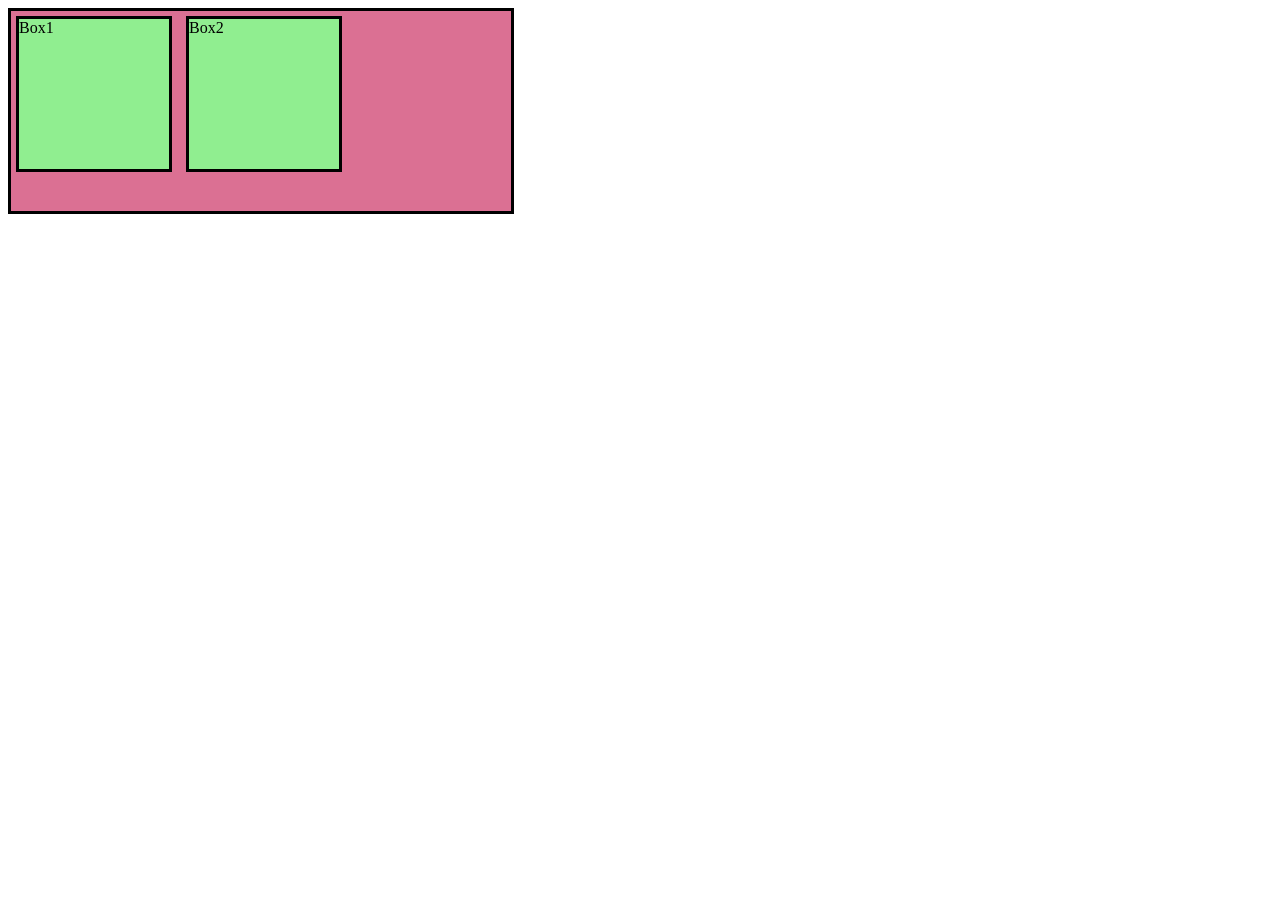
<file: CSS/flexbox/index.html>
<!DOCTYPE html>
<html lang="en">
<head>
    <meta charset="UTF-8">
    <meta name="viewport" content="width=device-width, initial-scale=1.0">
    <title>FLoat</title>
    <link rel="stylesheet" href="style.css">
</head>
<body>
    <div id="container">

    <div id="box1" class="box">Box1</div>
     <div id="box2" class="box">Box2</div>
   

    </div>
</body>
</html>
</file>
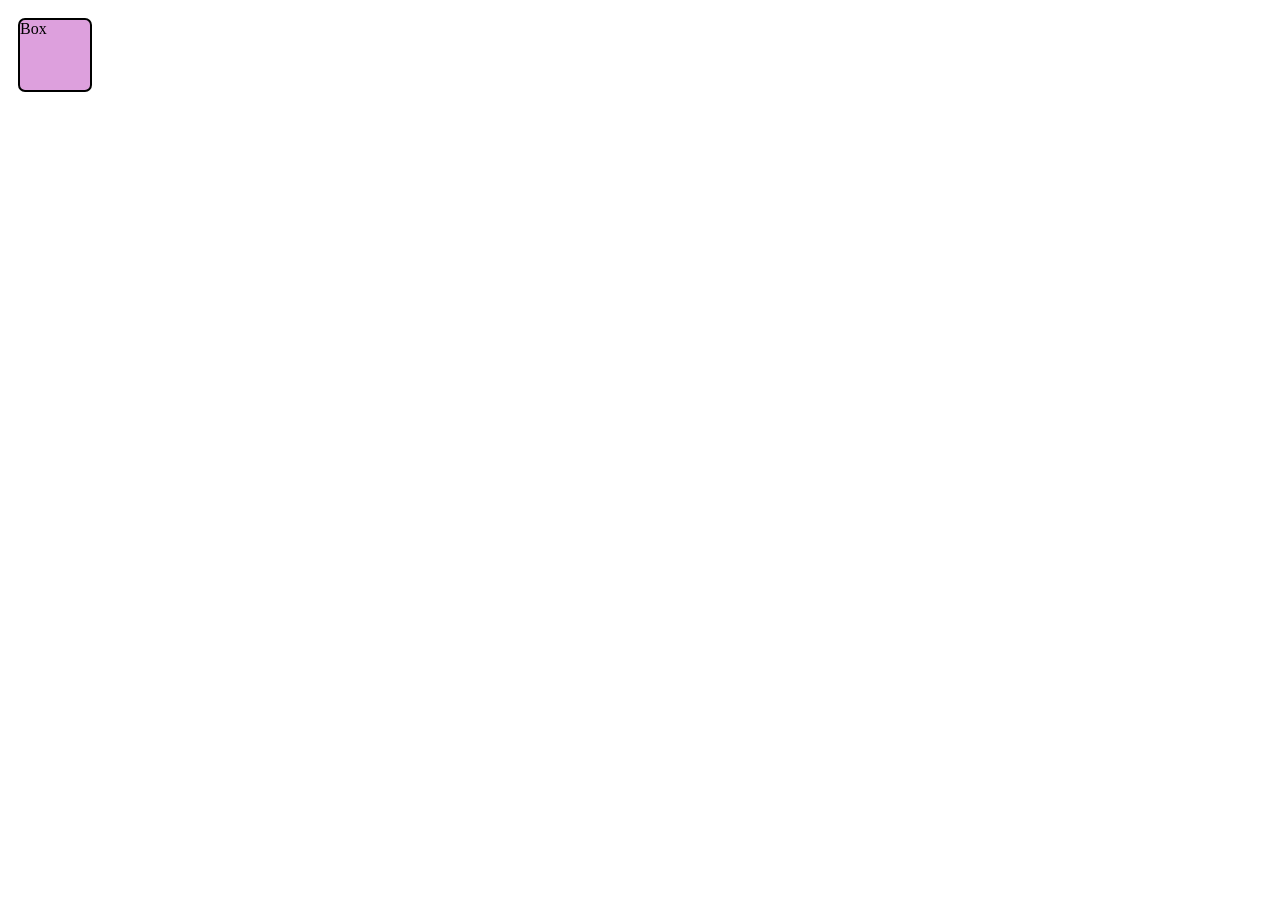
<file: Animation/a.html>
<!DOCTYPE html>
<html lang="en">
<head>
    <meta charset="UTF-8">
    <meta name="viewport" content="width=device-width, initial-scale=1.0">
    <title>Animate box</title>
    <link rel="stylesheet" href="a.css">
</head>
<body>

    <div class="box">Box</div>
    
</body>
</html>
</file>
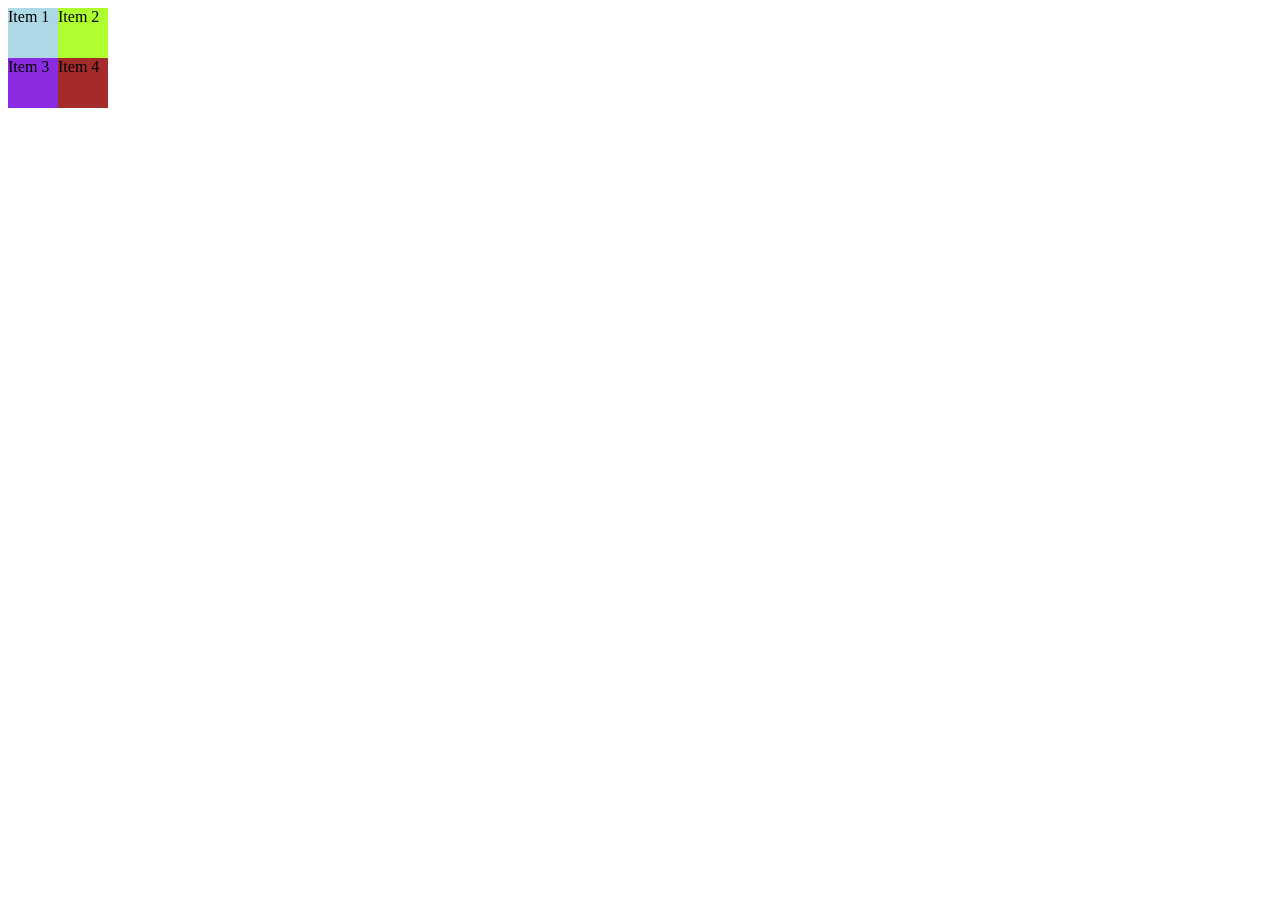
<file: Grid/grid.html>
<!DOCTYPE html>
<html lang="en">
<head>
    <meta charset="UTF-8">
    <meta name="viewport" content="width=device-width, initial-scale=1.0">
    <title>Grid</title>
    <link rel="stylesheet" href="grid.css">
</head>
<body>
    <div class="container">
        <div class="item1">Item 1</div>
        <div class="item2">Item 2</div>
        <div class="item3">Item 3</div>
        <div class="item4">Item 4</div>
    </div>
    
</body>
</html>
</file>
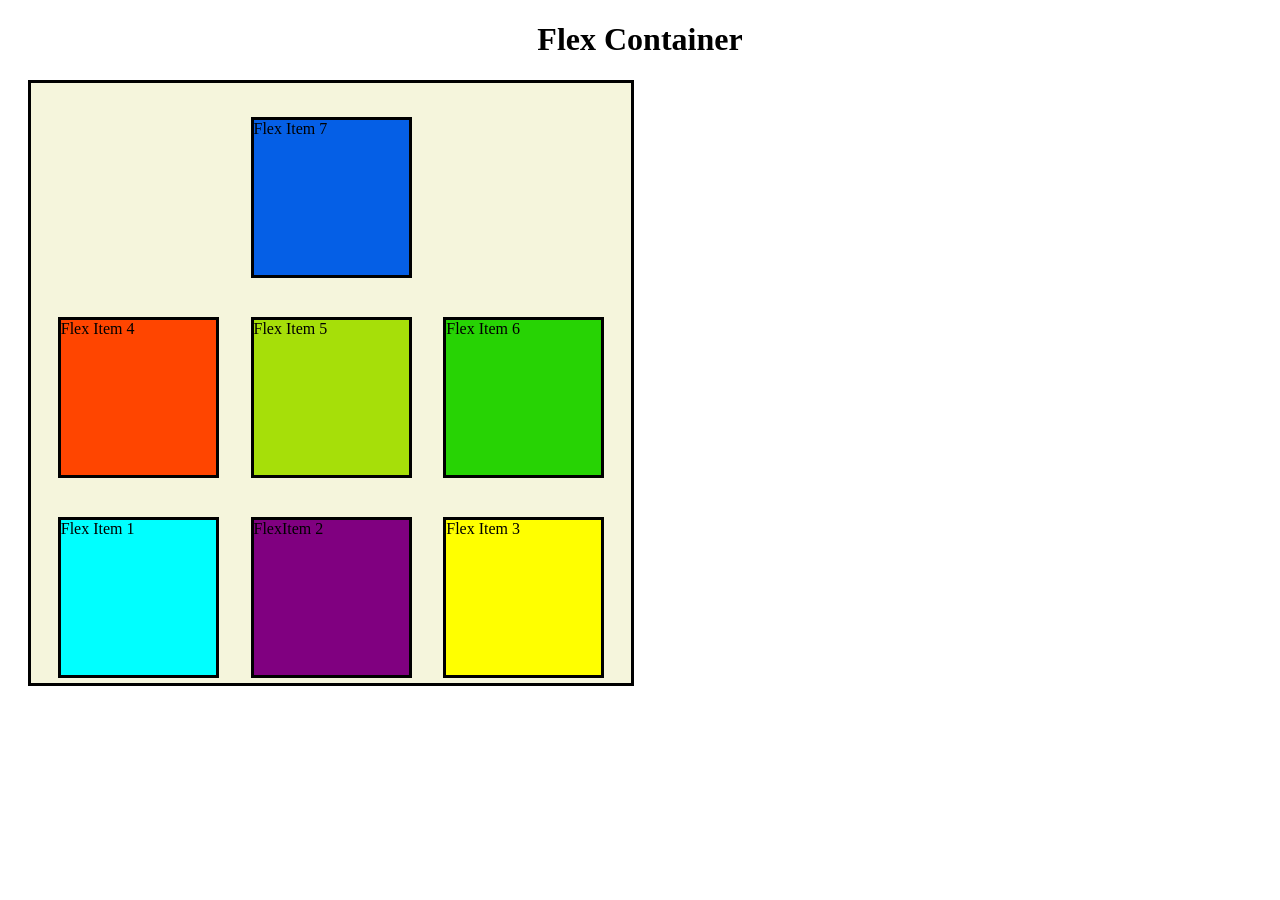
<file: CSS/flexbox/flex.html>
<!DOCTYPE html>
<html lang="en">
<head>
    <meta charset="UTF-8">
    <meta name="viewport" content="width=device-width, initial-scale=1.0">
    <title>Document</title>
    <link rel="stylesheet" href="flex.css">
</head>
<body>
    <h1 id="heading">Flex Container</h1>
    <div id="container">
    <div id="box1" class="box">Flex Item 1</div>
    <div id="box2" class="box">FlexItem 2</div>
    <div id="box3" class="box">Flex Item 3</div>
    <div id="box4" class="box">Flex Item 4</div>
    <div id="box5" class="box">Flex Item 5</div>
    <div id="box6" class="box">Flex Item 6</div>
    <div id="box7" class="box">Flex Item 7</div>

   

    </div>
</body>
</html>
</file>
<file: CSS/flexbox/style.css>
#container{
    height: 200px;
    width: 500px;
    border: 3px solid black;
    background-color: palevioletred;
}
.box{
    height: 150px;
    width: 150px;
    background-color:lightgreen ;
    margin: 5px;
     border: 3px solid black;
     display: inline-block;

}
#box2{
    
}
</file>
<file: Animation/a.css>
.box{
    height: 70px;
    width: 70px;
    border: 2px solid black;
    border-radius: 7px;
    background-color: plum;
    position: relative;
    top: 10px;
    left: 10px;

    animation: animate 1s ease-in-out 1s infinite alternate ;



}

@keyframes animate {
    0% {left:10px top:0px}
    50%{left:150px; top:100px}
    100%{left:300px; top: 0px;}
   
    
   
    
}
</file>
<file: Grid/grid.css>
.container{
    display: grid;
    grid-template-columns: 50px 50px;
    grid-template-rows: 50px 50px;

}
.item1{
    grid-column: 1/2;
    grid-template-rows: 1/2;
    background-color: lightblue;
}
.item2{
    grid-column: 2/2;
    grid-row: 1/2;
    background-color: greenyellow;

}
.item3{
    grid-column:  1/2;
    grid-row: 2/2;
    background-color: blueviolet;
}
.item4{
    grid-column: 2/2;
    grid-row: 2/2;
    background-color: brown;
}
</file>
<file: CSS/flexbox/flex.css>
#container{
    height:600px ;
    width: 600px;
    border: 3px solid black;
    margin:20px;
    background-color: beige;
    display: flex;
    justify-content: space-evenly;
    flex-wrap: wrap-reverse
    
    
    
}
#heading{
    text-align: center;
}
.box{
    height:155px;
    width: 155px;
    border: 3px solid black;
    margin: 5px;
}

    

}
#box5{
    background-color:rgb(5, 238, 24);
}
#box6{
    background-color:rgb(228, 23, 142);
}
#box7{
    background-color:rgb(160, 111, 192);
}
#box8{
    background-color:rgb(66, 66, 66);
}
#box1{
    background-color: aqua;
}
#box2{
    background-color: purple;
}
#box3{
    background-color: yellow;
}
#box4{
    background-color: orangered;
}
#box5{
    background-color: rgb(166, 223, 9);
}
#box6{
    background-color: rgb(39, 211, 4);
}
#box7{
    background-color: rgb(5, 95, 230);
}
</file>
